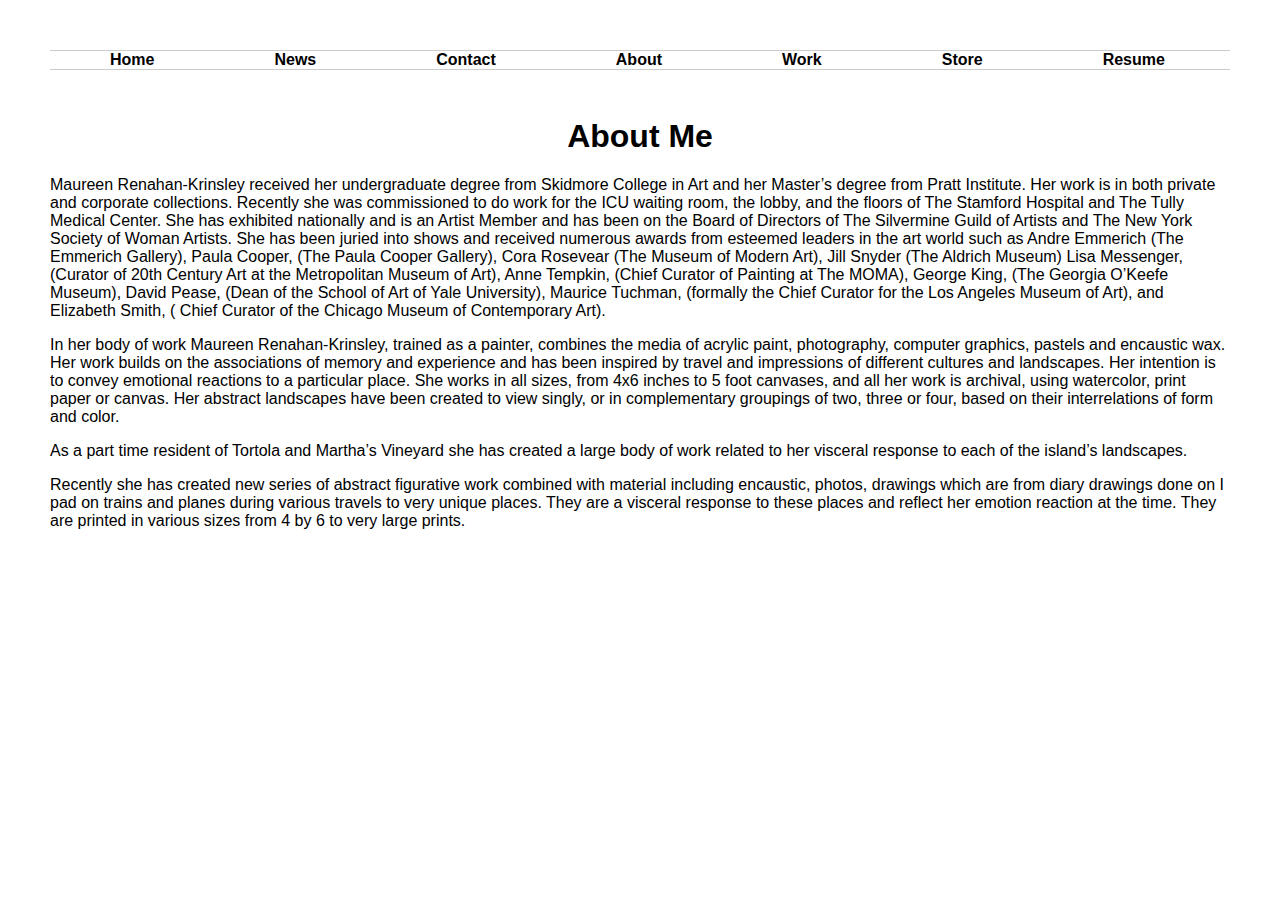
<file: about.html>
<html>
	<header>
		<title>About Me</title>
		<meta charset= "UTF-8">
	<link href= "StyleSheet.css" rel= "stylesheet" type= "text/css"/>
	<script type= "text/javascript" src= "Script.js"></script>
	<body>
		<ul id="nav">
			<li><a href="index.html">Home</a></li>
			<li><a href="news.html">News</a></li>
			<li><a href="contact.html">Contact</a></li>
			<li><a href="about.html">About</a></li>
			<li><a href="work.html">Work</a></li>
			<li><a href="store.html">Store</a></li>
			<li><a href="resume.html">Resume</a></li>
		</ul>
		<h1>About Me</h1>
			<div class= "panel">
		
			<p>Maureen Renahan-Krinsley received her undergraduate degree from Skidmore College in Art and her Master’s degree from Pratt Institute. Her work is in both private and corporate collections. Recently she was commissioned to do work for the ICU waiting room, the lobby, and the floors of The Stamford Hospital and The Tully Medical Center. She has exhibited nationally and is an Artist Member and has been on the Board of Directors of The Silvermine Guild of Artists and The New York Society of Woman Artists. She has been juried into shows and received numerous awards from esteemed leaders in the art world such as Andre Emmerich (The Emmerich Gallery), Paula Cooper, (The Paula Cooper Gallery), Cora Rosevear (The Museum of Modern Art), Jill Snyder (The Aldrich Museum) Lisa Messenger, (Curator of 20th Century Art at the Metropolitan Museum of Art), Anne Tempkin, (Chief Curator of Painting at The MOMA), George King, (The Georgia O’Keefe Museum), David Pease, (Dean of the School of Art of Yale University),  Maurice Tuchman, (formally the Chief Curator for the Los Angeles Museum of Art), and Elizabeth Smith, ( Chief Curator of the Chicago Museum of Contemporary Art).</p>

			<p>In her body of work Maureen Renahan-Krinsley, trained as a painter, combines the media of acrylic paint, photography, computer graphics, pastels and encaustic wax. Her work builds on the associations of memory and experience and has been inspired by travel and impressions of different cultures and landscapes. Her intention is to convey emotional reactions to a particular place.  She works in all sizes, from 4x6 inches to 5 foot canvases, and all her work is archival, using watercolor, print paper or canvas. Her abstract landscapes have been created to view singly, or in complementary groupings of two, three or four, based on their interrelations of form and color.</p>

			<p>As a part time resident of Tortola and Martha’s Vineyard she has created a large body of work related to her visceral response to each of the island’s landscapes.</p>


			<p>Recently she has created new series of abstract figurative work combined with material including encaustic, photos, drawings which are from diary drawings done on I pad on trains and planes during various travels to very unique places. They are a visceral response to these places and reflect her emotion reaction at the time. They are printed in various sizes from 4 by 6 to very large prints.</p>
		</div>
	</body>
</html>
</file>
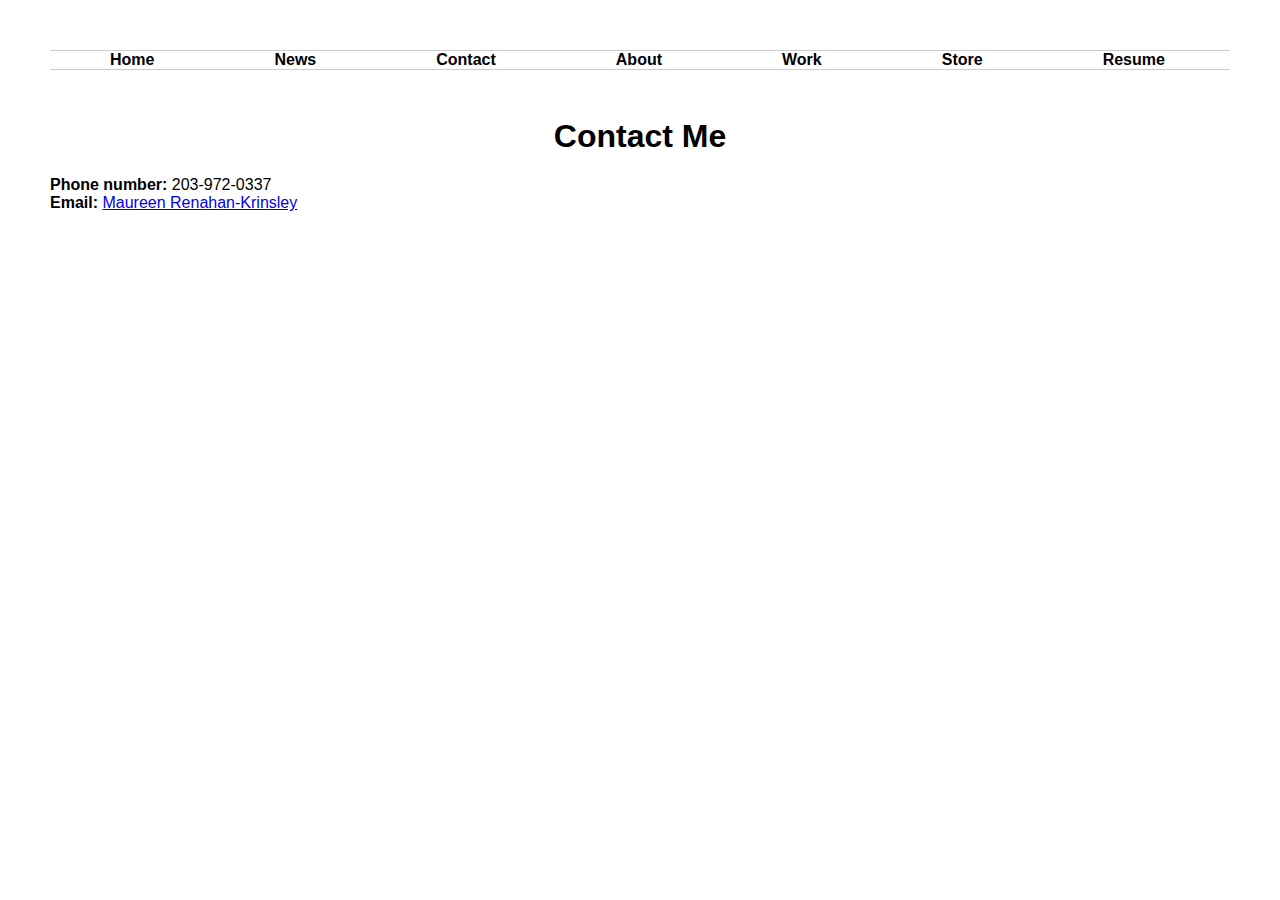
<file: contact.html>
<html>
	<header>
		<title>Contact Me</title>
		<meta charset= "UTF-8">
	<link href= "StyleSheet.css" rel= "stylesheet" type= "text/css"/>
	<script type= "text/javascript" src= "Script.js"></script>
	<body>
		<ul id="nav">
			<li><a href="index.html">Home</a></li>
			<li><a href="news.html">News</a></li>
			<li><a href="contact.html">Contact</a></li>
			<li><a href="about.html">About</a></li>
			<li><a href="work.html">Work</a></li>
			<li><a href="store.html">Store</a></li>
			<li><a href="resume.html">Resume</a></li>
		</ul>
		<h1>Contact Me</h1>
			<p><b>Phone number:</b> 203-972-0337 <br>
				<b>Email: </b><a href="mailto: mrkrinsley@gmail.com">Maureen Renahan-Krinsley</a><p>
	</body>
</html>
</file>
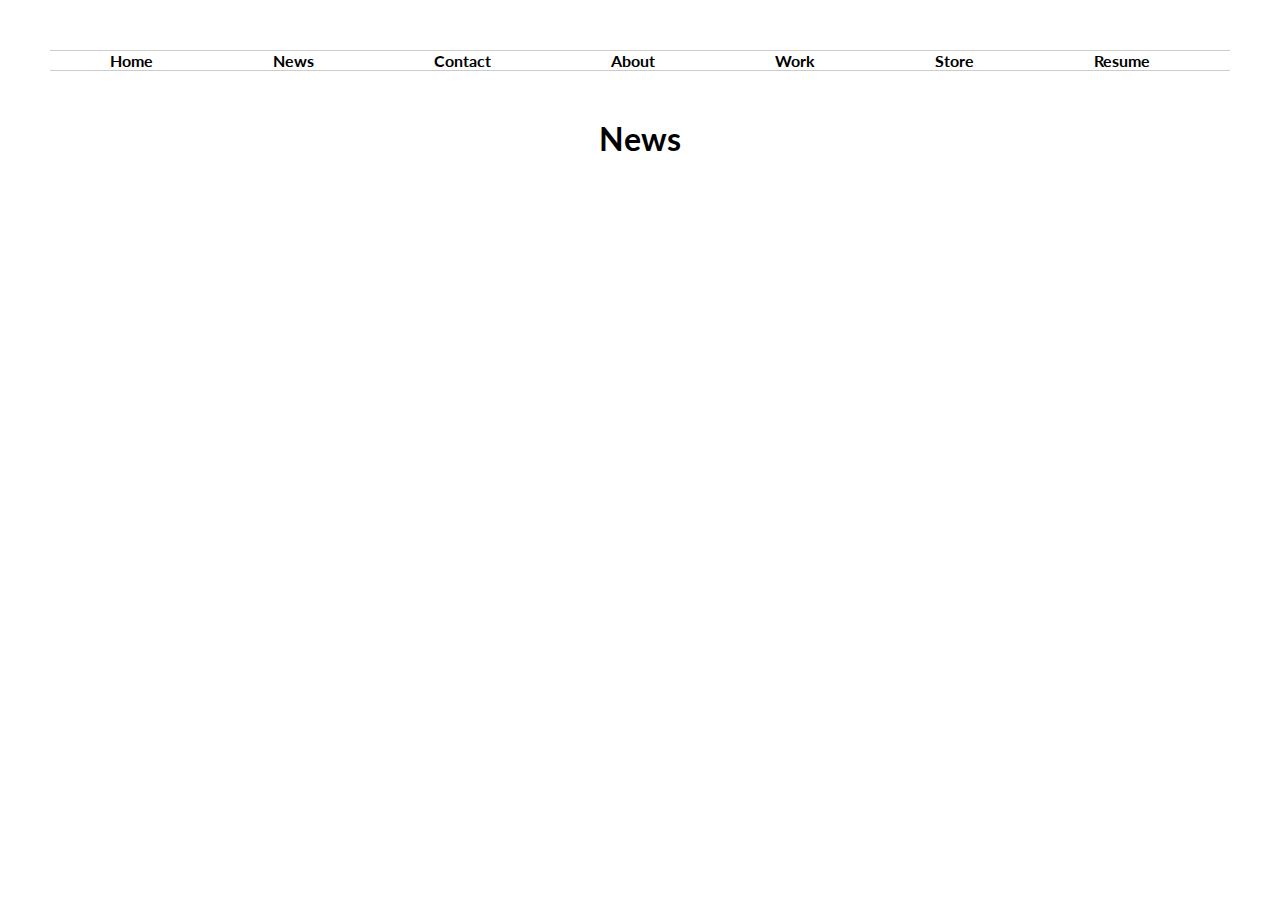
<file: news.html>
<html>
	<header>
		<title>News</title>
		<meta charset= "UTF-8">
	<link href= "StyleSheet.css" rel= "stylesheet" type= "text/css"/>
	<link href='http://fonts.googleapis.com/css?family=Lato' rel='stylesheet' type='text/css'>
	<script type= "text/javascript" src= "Script.js"></script>
	<body>
		<ul id="nav">
			<li><a href="index.html">Home</a></li>
			<li><a href="news.html">News</a></li>
			<li><a href="contact.html">Contact</a></li>
			<li><a href="about.html">About</a></li>
			<li><a href="work.html">Work</a></li>
			<li><a href="store.html">Store</a></li>
			<li><a href="resume.html">Resume</a></li>
		</ul>
		<h1>News</h1>
</file>
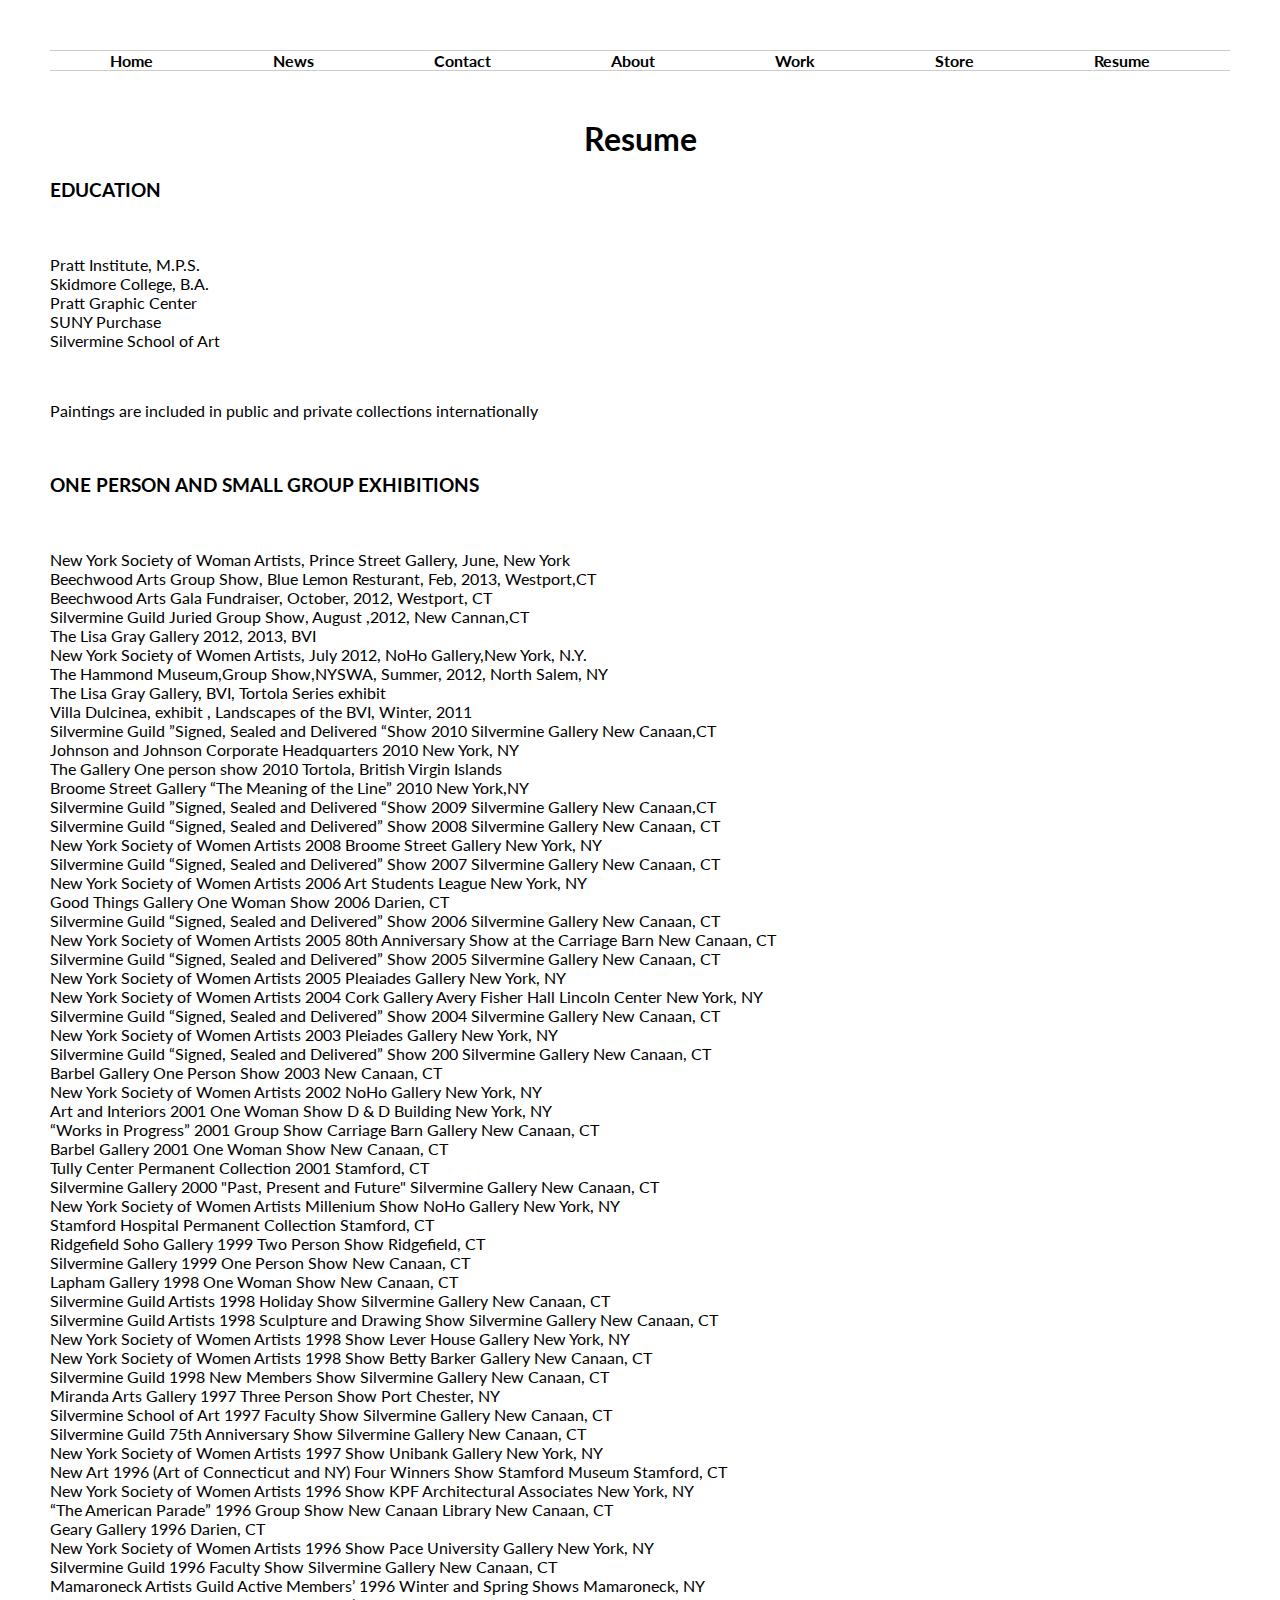
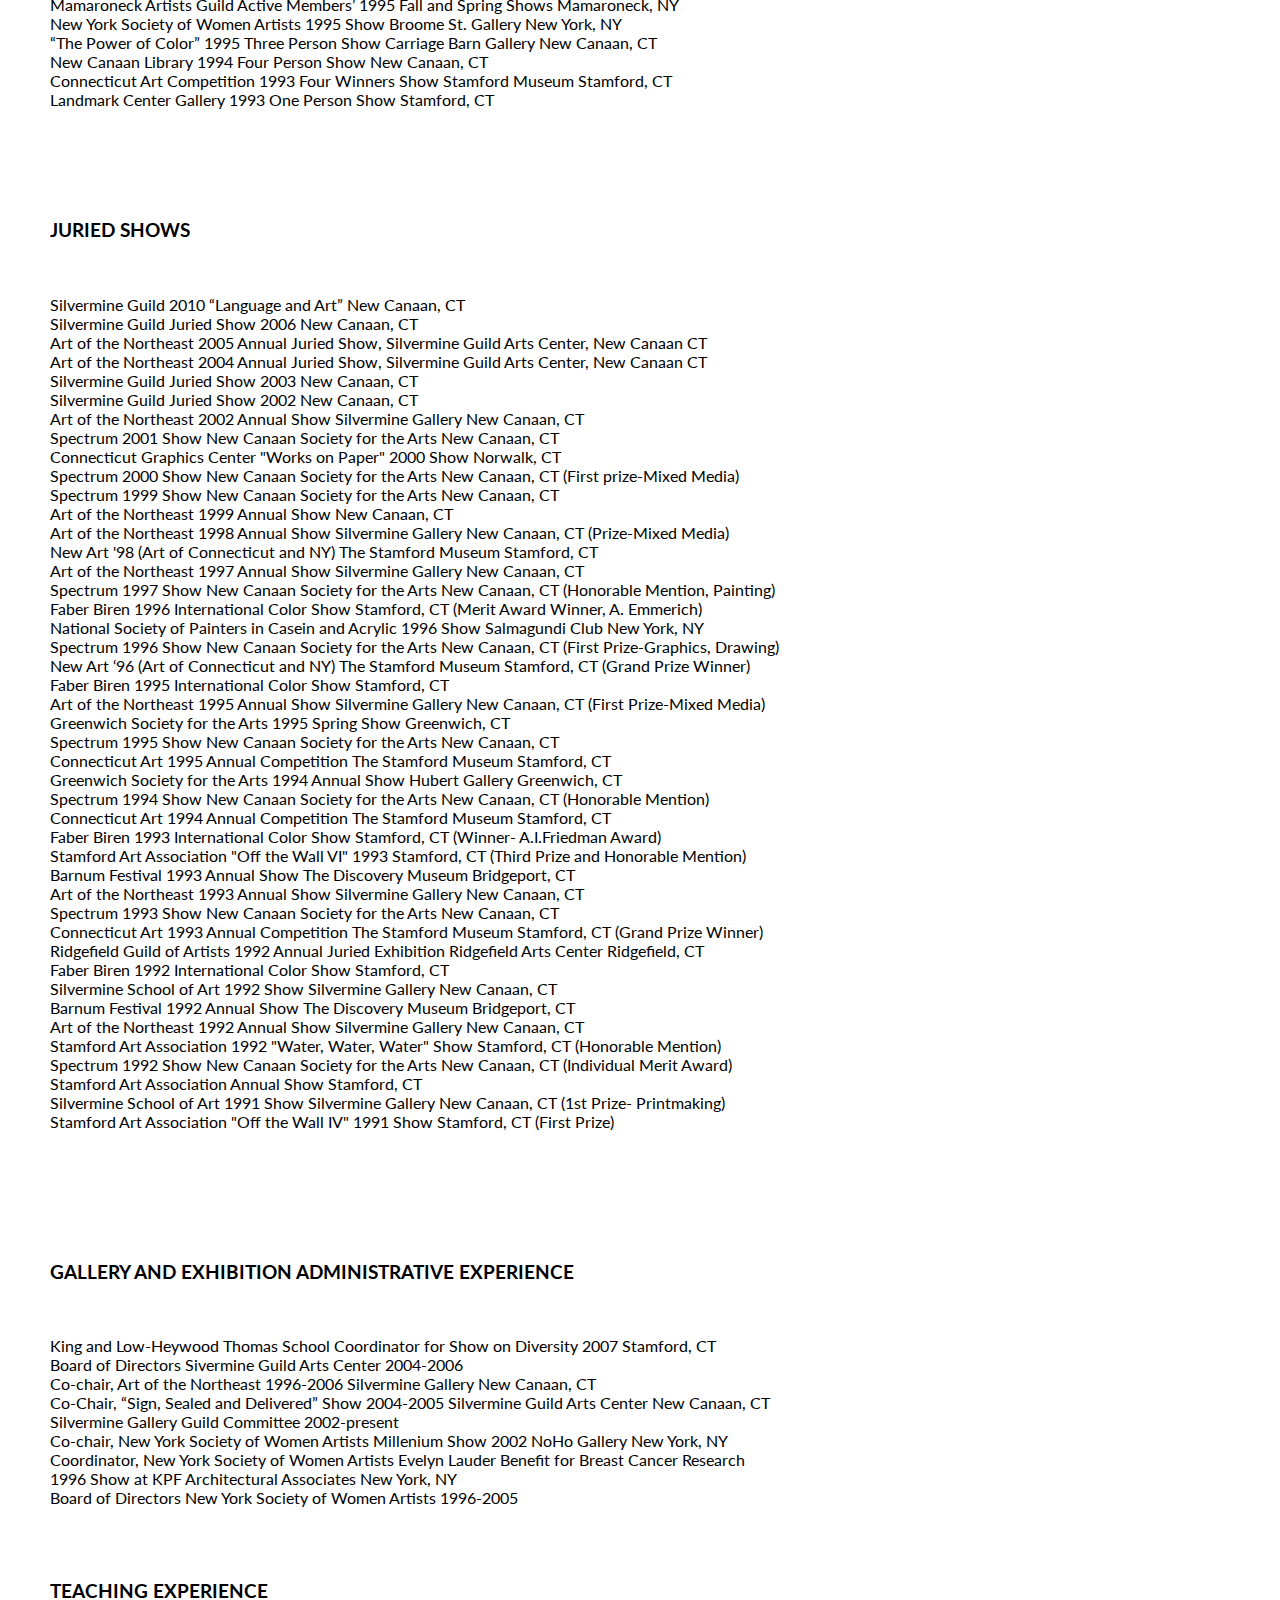
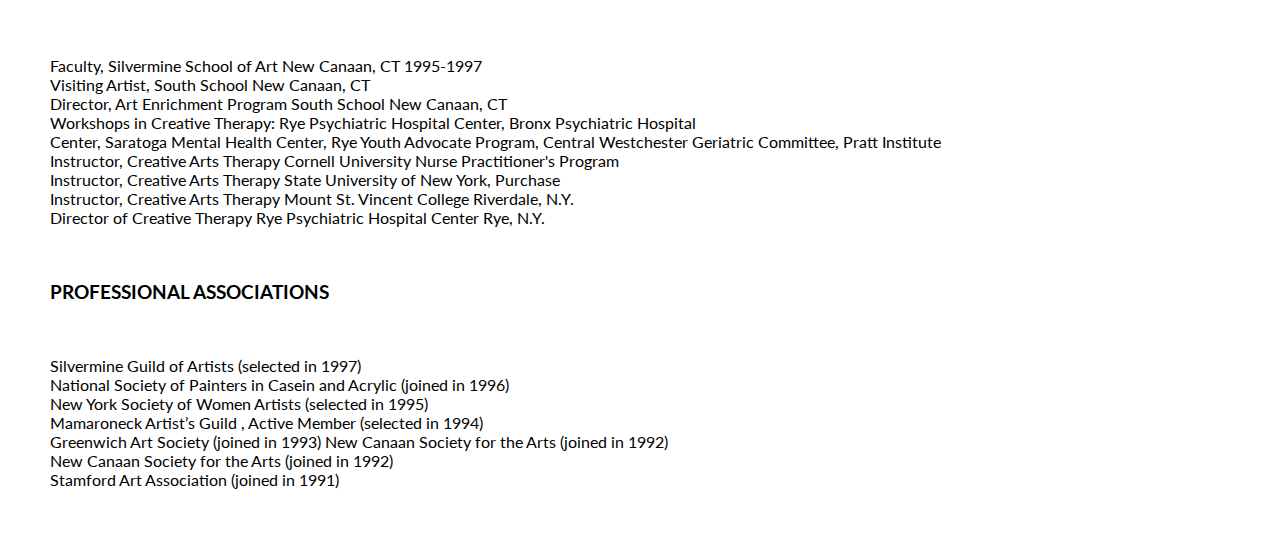
<file: resume.html>
<html>
	<header>
		<title>Resume</title>
		<meta charset= "UTF-8">
	<link href= "StyleSheet.css" rel= "stylesheet" type= "text/css"/>
	<link href='http://fonts.googleapis.com/css?family=Lato' rel='stylesheet' type='text/css'>
	<script type= "text/javascript" src= "Script.js"></script>
	<body>
		<ul id="nav">
			<li><a href="index.html">Home</a></li>
			<li><a href="news.html">News</a></li>
			<li><a href="contact.html">Contact</a></li>
			<li><a href="about.html">About</a></li>
			<li><a href="work.html">Work</a></li>
			<li><a href="store.html">Store</a></li>
			<li><a href="resume.html">Resume</a></li>
		</ul>
		<h1>Resume</h1>                                                                          
		<h3>EDUCATION</h3>
<br>
<p>Pratt Institute, M.P.S. <br>       
Skidmore College, B.A.  <br>  
Pratt Graphic Center<br>
SUNY Purchase  <br>
Silvermine School of Art</p>
<br>
<p>Paintings are included in public and private collections internationally</p>
<br>
<h3>ONE PERSON AND SMALL GROUP EXHIBITIONS</h3> 
<br>
<p>New York Society of Woman Artists, Prince Street Gallery, June, New York<br>
Beechwood Arts Group Show, Blue Lemon Resturant, Feb, 2013, Westport,CT<br>
Beechwood Arts Gala Fundraiser,   October, 2012, Westport, CT<br>
Silvermine Guild Juried Group Show, August  ,2012, New Cannan,CT<br>
The Lisa Gray Gallery 2012, 2013, BVI<br>
New York Society of Women Artists, July 2012, NoHo Gallery,New York, N.Y.<br>
The Hammond Museum,Group Show,NYSWA, Summer, 2012, North Salem, NY<br>
The Lisa Gray Gallery, BVI, Tortola Series exhibit<br>
Villa Dulcinea, exhibit , Landscapes of the BVI, Winter, 2011<br>
Silvermine Guild ”Signed, Sealed and Delivered “Show 2010 Silvermine Gallery New Canaan,CT<br>
Johnson and Johnson Corporate Headquarters 2010  New York, NY<br>
The Gallery One person show 2010  Tortola, British Virgin Islands<br> 
Broome Street Gallery “The Meaning of the Line” 2010 New York,NY<br>
Silvermine Guild ”Signed, Sealed and Delivered “Show 2009 Silvermine Gallery New Canaan,CT<br>
Silvermine Guild “Signed, Sealed and Delivered” Show 2008 Silvermine Gallery  New Canaan, CT<br>
New York Society of Women Artists 2008 Broome Street Gallery  New York, NY<br>
Silvermine Guild “Signed, Sealed and Delivered” Show 2007 Silvermine Gallery  New Canaan, CT<br>
New York Society of Women Artists 2006 Art Students League  New York, NY<br>
Good Things Gallery One Woman Show 2006  Darien, CT  <br>
Silvermine Guild “Signed, Sealed and Delivered” Show 2006 Silvermine Gallery  New Canaan, CT<br>
New York Society of Women Artists 2005 80th Anniversary Show at the Carriage Barn  New Canaan, CT<br> 
Silvermine Guild “Signed, Sealed and Delivered” Show 2005 Silvermine Gallery  New Canaan, CT<br>
New York Society of Women Artists 2005 Pleaiades Gallery  New York, NY<br>
New York Society of Women Artists 2004 Cork Gallery Avery Fisher Hall Lincoln Center  New York, NY<br>
Silvermine Guild “Signed, Sealed and Delivered” Show 2004 Silvermine Gallery  New Canaan, CT<br>
New York Society of Women Artists 2003 Pleiades Gallery  New York, NY<br>
Silvermine Guild “Signed, Sealed and Delivered” Show 200 Silvermine Gallery  New Canaan, CT<br>
Barbel Gallery One Person Show 2003   New Canaan, CT<br>
New York Society of Women Artists 2002 NoHo Gallery  New York, NY<br>
Art and Interiors 2001 One Woman Show  D & D Building  New York, NY<br>
“Works in Progress” 2001 Group Show  Carriage Barn Gallery  New Canaan, CT<br> 
Barbel Gallery 2001 One Woman Show   New Canaan, CT<br>
Tully Center Permanent Collection 2001  Stamford, CT<br>
Silvermine Gallery 2000 "Past, Present and Future" Silvermine Gallery  New Canaan, CT<br>
New York Society of Women Artists Millenium Show NoHo Gallery  New York, NY<br>
Stamford Hospital Permanent Collection  Stamford, CT<br>
Ridgefield Soho Gallery 1999 Two Person Show  Ridgefield, CT<br>
Silvermine Gallery 1999 One Person Show  New Canaan, CT<br>
Lapham Gallery 1998 One Woman Show  New Canaan, CT<br>
Silvermine Guild Artists 1998 Holiday Show  Silvermine Gallery  New Canaan, CT<br>
Silvermine Guild Artists 1998 Sculpture and Drawing Show  Silvermine Gallery  New Canaan, CT<br>
New York Society of Women Artists 1998 Show  Lever House Gallery  New York, NY<br>
New York Society of Women Artists 1998 Show  Betty Barker Gallery  New Canaan, CT<br>
Silvermine Guild 1998 New Members Show  Silvermine Gallery  New Canaan, CT<br>
Miranda Arts Gallery 1997 Three Person Show  Port Chester, NY<br>
Silvermine School of Art 1997 Faculty Show  Silvermine Gallery  New Canaan, CT<br>
Silvermine Guild 75th Anniversary Show  Silvermine Gallery  New Canaan, CT<br>
New York Society of Women Artists 1997 Show  Unibank Gallery  New York, NY<br>
New Art 1996 (Art of Connecticut and NY) Four Winners Show  Stamford Museum  Stamford, CT<br>
New York Society of Women Artists 1996 Show  KPF Architectural Associates  New York, NY<br>
“The American Parade” 1996 Group Show  New Canaan Library  New Canaan, CT<br>
Geary Gallery 1996  Darien, CT<br>
New York Society of Women Artists 1996 Show  Pace University Gallery  New York, NY<br>
Silvermine Guild 1996 Faculty Show  Silvermine Gallery  New Canaan, CT<br>
Mamaroneck Artists Guild Active Members’ 1996 Winter and Spring Shows  Mamaroneck, NY<br>
Mamaroneck Artists Guild Active Members’ 1995 Fall and Spring Shows  Mamaroneck, NY<br>
New York Society of Women Artists  1995 Show  Broome St. Gallery  New York, NY<br>
“The Power of Color” 1995 Three Person Show  Carriage Barn Gallery  New Canaan, CT<br>
New Canaan Library 1994 Four Person Show  New Canaan, CT<br>
Connecticut Art Competition 1993 Four Winners Show  Stamford Museum  Stamford, CT<br>
Landmark Center Gallery 1993 One Person Show  Stamford, CT<br></p>
<br>
<br>
<br>
<br>
<h3>JURIED SHOWS</h3>  
<br>
<p>Silvermine Guild 2010 “Language and Art”  New Canaan, CT<br>
Silvermine Guild Juried Show 2006  New Canaan, CT<br>
Art of the Northeast 2005 Annual Juried Show, Silvermine Guild Arts Center, New Canaan CT<br>
Art of the Northeast 2004 Annual Juried Show, Silvermine Guild Arts Center, New Canaan CT<br>
Silvermine Guild Juried Show 2003  New Canaan, CT<br>
Silvermine Guild Juried Show 2002  New Canaan, CT<br>
Art of the Northeast 2002 Annual Show  Silvermine Gallery  New Canaan, CT<br>
Spectrum 2001 Show New Canaan Society for the Arts  New Canaan, CT<br>
Connecticut Graphics Center  "Works on Paper"  2000 Show  Norwalk, CT<br>
Spectrum 2000 Show New Canaan Society for the Arts  New Canaan, CT  (First prize-Mixed Media)<br>
Spectrum 1999 Show  New Canaan Society for the Arts  New Canaan, CT<br>
Art of the Northeast 1999 Annual Show  New Canaan, CT <br>
Art of the Northeast 1998 Annual Show  Silvermine Gallery  New Canaan, CT  (Prize-Mixed Media)<br>
New Art '98 (Art of Connecticut and NY)  The Stamford Museum  Stamford, CT<br>
Art of the Northeast 1997 Annual Show  Silvermine Gallery  New Canaan, CT<br>
Spectrum 1997 Show  New Canaan Society for the Arts  New Canaan, CT  (Honorable Mention, Painting)<br>
Faber Biren 1996 International Color Show  Stamford, CT  (Merit Award Winner, A. Emmerich)<br>
National Society of Painters in Casein and Acrylic 1996 Show  Salmagundi Club  New York, NY<br>
Spectrum 1996 Show  New Canaan Society for the Arts  New Canaan, CT  (First Prize-Graphics, Drawing)<br>
New Art ‘96 (Art of Connecticut and NY)  The Stamford Museum  Stamford, CT (Grand Prize Winner)<br>
Faber Biren 1995 International Color Show  Stamford, CT<br>
Art of the Northeast 1995 Annual Show  Silvermine Gallery   New Canaan, CT  (First Prize-Mixed Media)<br>
Greenwich Society for the Arts 1995 Spring Show   Greenwich, CT<br>
Spectrum 1995 Show  New Canaan Society for the Arts   New Canaan, CT<br>
Connecticut Art 1995 Annual Competition  The Stamford Museum   Stamford, CT<br>
Greenwich Society for the Arts 1994 Annual Show  Hubert Gallery   Greenwich, CT<br>
Spectrum 1994 Show  New Canaan Society for the Arts   New Canaan, CT (Honorable Mention)<br>
Connecticut Art 1994 Annual Competition  The Stamford Museum   Stamford, CT<br>
Faber Biren 1993 International Color Show   Stamford, CT  (Winner- A.I.Friedman Award)<br>
Stamford Art Association "Off the Wall VI" 1993   Stamford, CT (Third Prize and Honorable Mention)<br>
Barnum Festival 1993 Annual Show  The Discovery Museum   Bridgeport, CT<br> 
Art of the Northeast 1993 Annual Show  Silvermine Gallery   New Canaan, CT <br>
Spectrum 1993 Show  New Canaan Society for the Arts   New Canaan, CT<br>
Connecticut Art 1993 Annual Competition  The Stamford Museum   Stamford, CT (Grand Prize Winner)<br>
Ridgefield Guild of Artists 1992 Annual Juried Exhibition  Ridgefield Arts Center   Ridgefield, CT<br>
Faber Biren 1992 International Color Show   Stamford, CT<br>
Silvermine School of Art 1992 Show  Silvermine Gallery   New Canaan, CT<br>
Barnum Festival 1992 Annual Show  The Discovery Museum   Bridgeport, CT<br>
Art of the Northeast 1992 Annual Show  Silvermine Gallery   New Canaan, CT<br>
Stamford Art Association 1992 "Water, Water, Water" Show   Stamford, CT (Honorable Mention)<br>
Spectrum 1992 Show  New Canaan Society for the Arts   New Canaan, CT (Individual Merit Award)<br>
Stamford Art Association Annual Show   Stamford, CT<br>
Silvermine School of Art 1991 Show   Silvermine Gallery   New Canaan, CT (1st Prize- Printmaking)<br>
Stamford Art Association "Off the Wall IV" 1991 Show   Stamford, CT (First Prize)<br></p>
<br>
<br>
<br>
<br>
<br>
<h3>GALLERY AND EXHIBITION ADMINISTRATIVE EXPERIENCE</h3>
<br>
<p>King and Low-Heywood Thomas School  Coordinator for Show on Diversity 2007  Stamford, CT<br>  
Board of Directors Sivermine Guild Arts Center 2004-2006<br>
Co-chair, Art of the Northeast 1996-2006  Silvermine Gallery  New Canaan, CT<br>
Co-Chair, “Sign, Sealed and Delivered” Show 2004-2005  Silvermine Guild Arts Center  New Canaan, CT<br>
Silvermine Gallery Guild Committee 2002-present<br>
Co-chair, New York Society of Women Artists Millenium Show 2002  NoHo Gallery  New York, NY<br>
Coordinator, New York Society of Women Artists Evelyn Lauder Benefit for Breast Cancer Research<br>
1996 Show at KPF Architectural Associates  New York, NY<br>
Board of Directors New York Society of Women Artists 1996-2005<br></p>
<br>
<br>
<h3>TEACHING EXPERIENCE</h3>
<br>
<p>Faculty, Silvermine School of Art   New Canaan, CT 1995-1997<br>
Visiting Artist, South School  New Canaan, CT<br>
Director, Art Enrichment Program  South School  New Canaan, CT<br>
Workshops in Creative Therapy:   Rye Psychiatric Hospital Center,  Bronx Psychiatric Hospital<br> Center, 	Saratoga Mental Health Center, Rye Youth Advocate Program, Central Westchester Geriatric 	Committee, Pratt Institute<br>
Instructor, Creative Arts Therapy   Cornell University Nurse Practitioner's Program<br>
Instructor, Creative Arts Therapy   State University of New York, Purchase   <br>
Instructor, Creative Arts Therapy   Mount St. Vincent College  Riverdale, N.Y.  <br>
Director of Creative Therapy   Rye Psychiatric Hospital Center  Rye, N.Y.<br></p>
<br>
<h3>PROFESSIONAL ASSOCIATIONS</h3>
<br>
<p>Silvermine Guild of Artists (selected in 1997)<br>
National Society of Painters in Casein and Acrylic (joined in 1996)<br>
New York Society of Women Artists   (selected in 1995) <br>
Mamaroneck Artist’s Guild , Active Member  (selected in 1994)<br>
Greenwich Art Society  (joined in 1993) New Canaan Society for the Arts  (joined in 1992)<br>
New Canaan Society for the Arts  (joined in 1992)<br>
Stamford Art Association  (joined in 1991)<br></p>
</file>
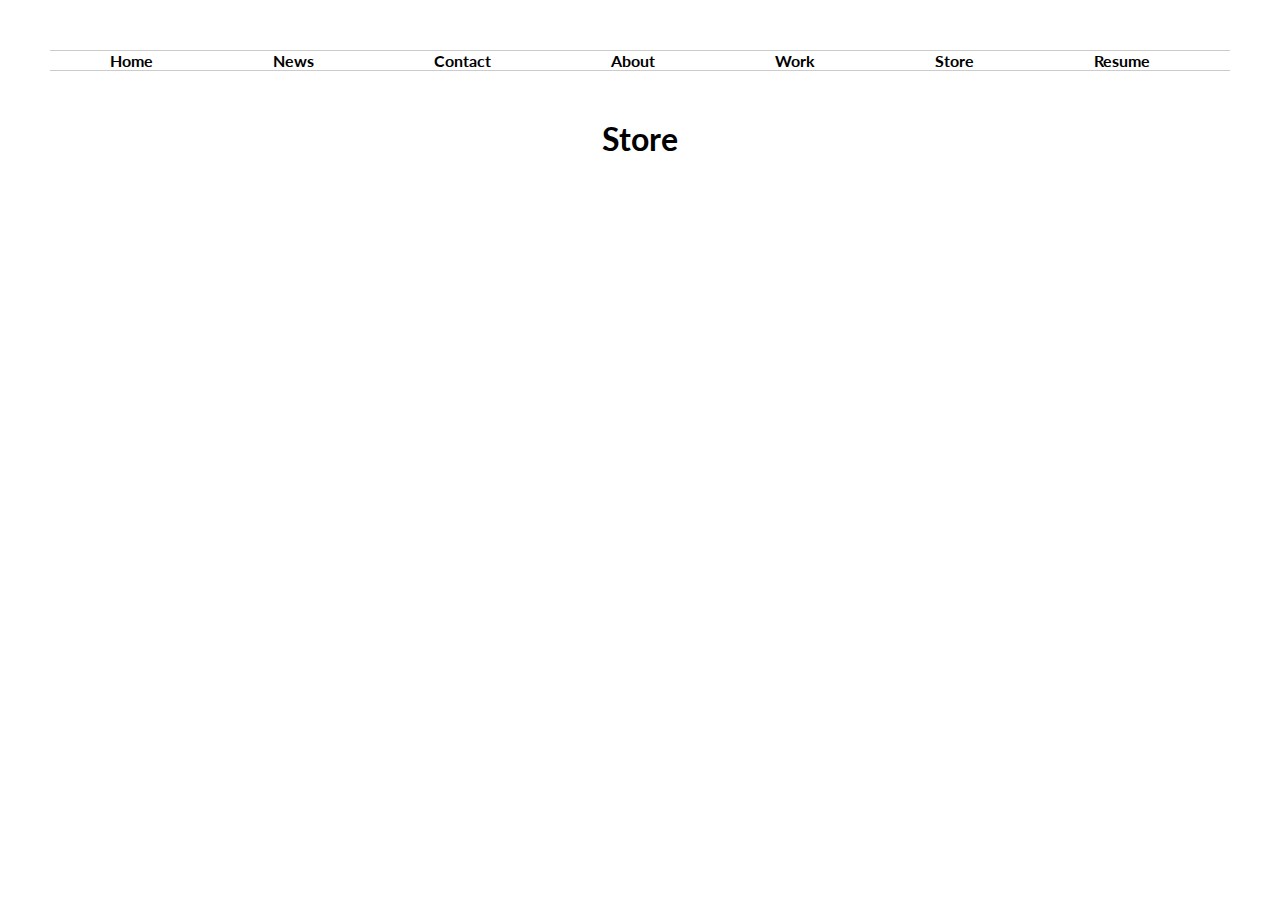
<file: store.html>
<html>
	<header>
		<title>Store</title>
		<meta charset= "UTF-8">
	<link href= "StyleSheet.css" rel= "stylesheet" type= "text/css"/>
	<link href='http://fonts.googleapis.com/css?family=Lato' rel='stylesheet' type='text/css'>
	<script type= "text/javascript" src= "Script.js"></script>
	<body>
		<ul id="nav">
			<li><a href="index.html">Home</a></li>
			<li><a href="news.html">News</a></li>
			<li><a href="contact.html">Contact</a></li>
			<li><a href="about.html">About</a></li>
			<li><a href="work.html">Work</a></li>
			<li><a href="store.html">Store</a></li>
			<li><a href="resume.html">Resume</a></li>
		</ul>
		<h1>Store</h1>
</file>
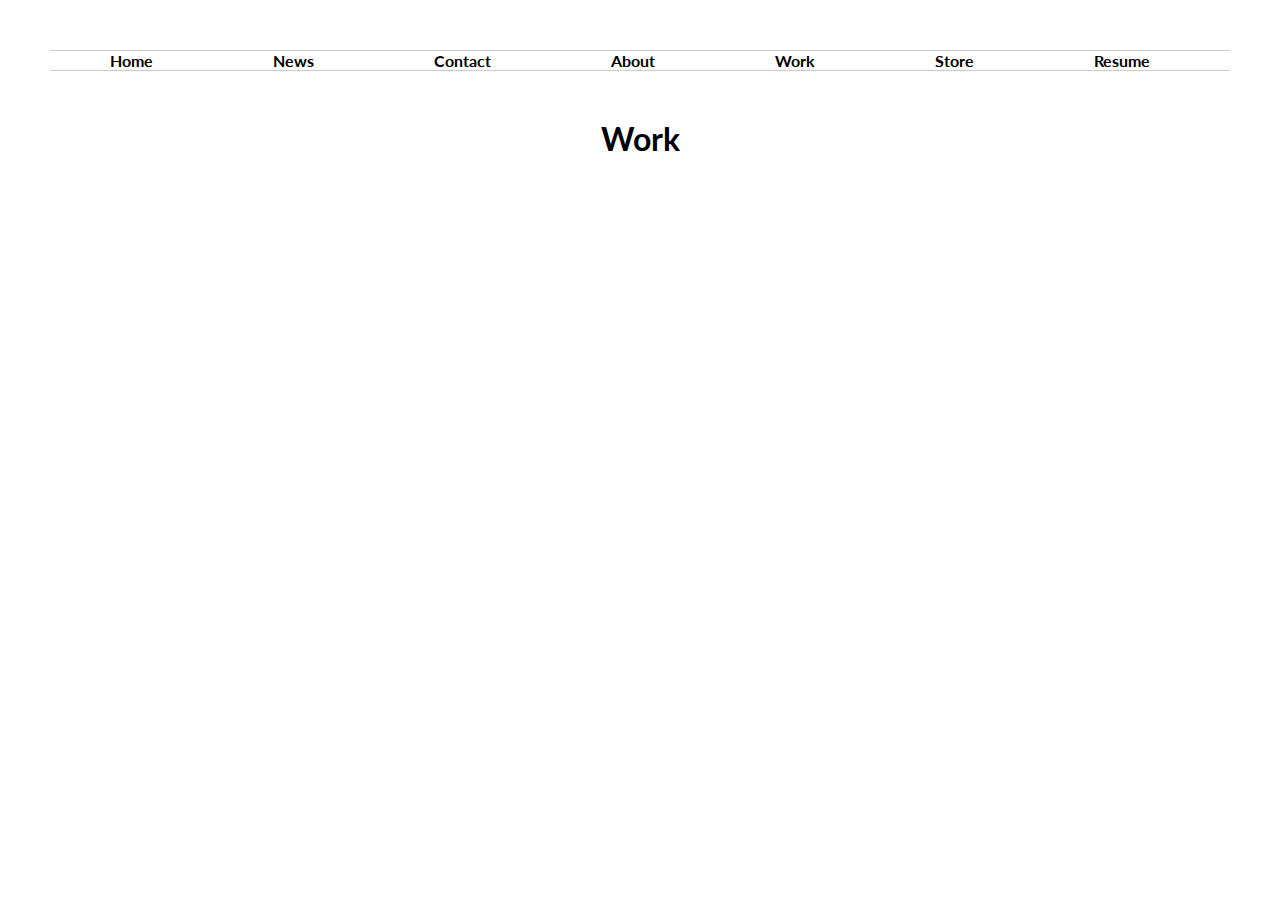
<file: work.html>
<html>
	<header>
		<title>Work</title>
		<meta charset= "UTF-8">
	<link href= "StyleSheet.css" rel= "stylesheet" type= "text/css"/>
	<link href='http://fonts.googleapis.com/css?family=Lato' rel='stylesheet' type='text/css'>
	<script type= "text/javascript" src= "Script.js"></script>
	<body>
		<ul id="nav">
			<li><a href="index.html">Home</a></li>
			<li><a href="news.html">News</a></li>
			<li><a href="contact.html">Contact</a></li>
			<li><a href="about.html">About</a></li>
			<li><a href="work.html">Work</a></li>
			<li><a href="store.html">Store</a></li>
			<li><a href="resume.html">Resume</a></li>
		</ul>
		<h1>Work</h1>
	</body>
</html>
</file>
<file: StyleSheet.css>
body {
	background-color: #ffffff;
	font-family: 'Lato', sans-serif;
	margin: 20px;
	padding: 30px;
}
p {
	color: black;
	
}
.panel {
	
}

#nav {
	width: 100%;
	float: left;
	margin: 0 0 3em 0;
	padding: 0;
	list-style: none;
	/*background-color: #f2f2f2;*/
	border-bottom: 1px solid #ccc;
	border-top: 1px solid #ccc;
}
#nav li {
	/*display: inline;*/
	float: left;
	text-align: center;
}
	
#nav li a{
	padding: 60px;
	text-decoration: none;
	font-weight: bold;
	color: black;
	/*border-right: 1px solid #ccc;*/
	
	
}
#nav li a:hover {
	color: #c00;
	background-color: #fff;
}
h1 {
	color: black;
	text-align: center;
}
.home {
	margin: 30px;
	padding: 20px;
}
img {
    border:0;
}
/* Styling up the image gallery */
#slideshow-main {
    width:429px;
    float:left;
    margin-right:3px;
}
#slideshow-main ul {
    margin:0;
    padding:0;
    width:429px;
}
#slideshow-main li {
    width:429px;
    height:290px;
    display:none;
    position:relative;
}
#slideshow-main li.active {
    display:block !important;
}
#slideshow-main li span.opacity {
    position:absolute;
    bottom:0; left:0;
    display:block;
    width:100%;
    height:60px;
    background:#000;
    filter:alpha(opacity=50);
    -moz-opacity:0.5;
    -khtml-opacity: 0.5;
    opacity: 0.5;
    z-index:500;
}
#slideshow-main li span.content {
    position:absolute;
    bottom:0; left:0;
    display:block;
    width:100%;
    height:60px;
    z-index:1000;
}
#slideshow-main li span.content h1 {
    font-size:14px;
    margin:5px 0;
    padding:0 10px;;
    color:#42e2e8;
}
#slideshow-main li span.content p {
    font-size:11px;
    margin:5px 0;
    padding:0 10px;;
    color:#42e2e8;
}
/* Styling up the carousel */
#slideshow-carousel {
    float:left;
    width:206px;
    position:relative
}
#slideshow-carousel ul {
    margin:0;
    padding:0;
    list-style:none;
}
#slideshow-carousel li {
    background:#fff;
    height:97px;
    position:relative
}
#slideshow-carousel li .arrow {
    left:3px;
    top:28px;
    position:absolute;
    width:20px;
    height:40px;
    background:url(images/arrow_white.png) no-repeat 0 0;
    display:block;
}
#slideshow-carousel li a {
    background:#000;
    display:block;
    width:206px;
    height:95px;
}
#slideshow-carousel .active {
    filter:alpha(opacity=100);
    -moz-opacity:1.0;
    -khtml-opacity: 1.0;
    opacity: 1.0;
}
#slideshow-carousel .faded {
    filter:alpha(opacity=50);
    -moz-opacity:0.5;
    -khtml-opacity: 0.5;
    opacity: 0.5;
}
</file>
